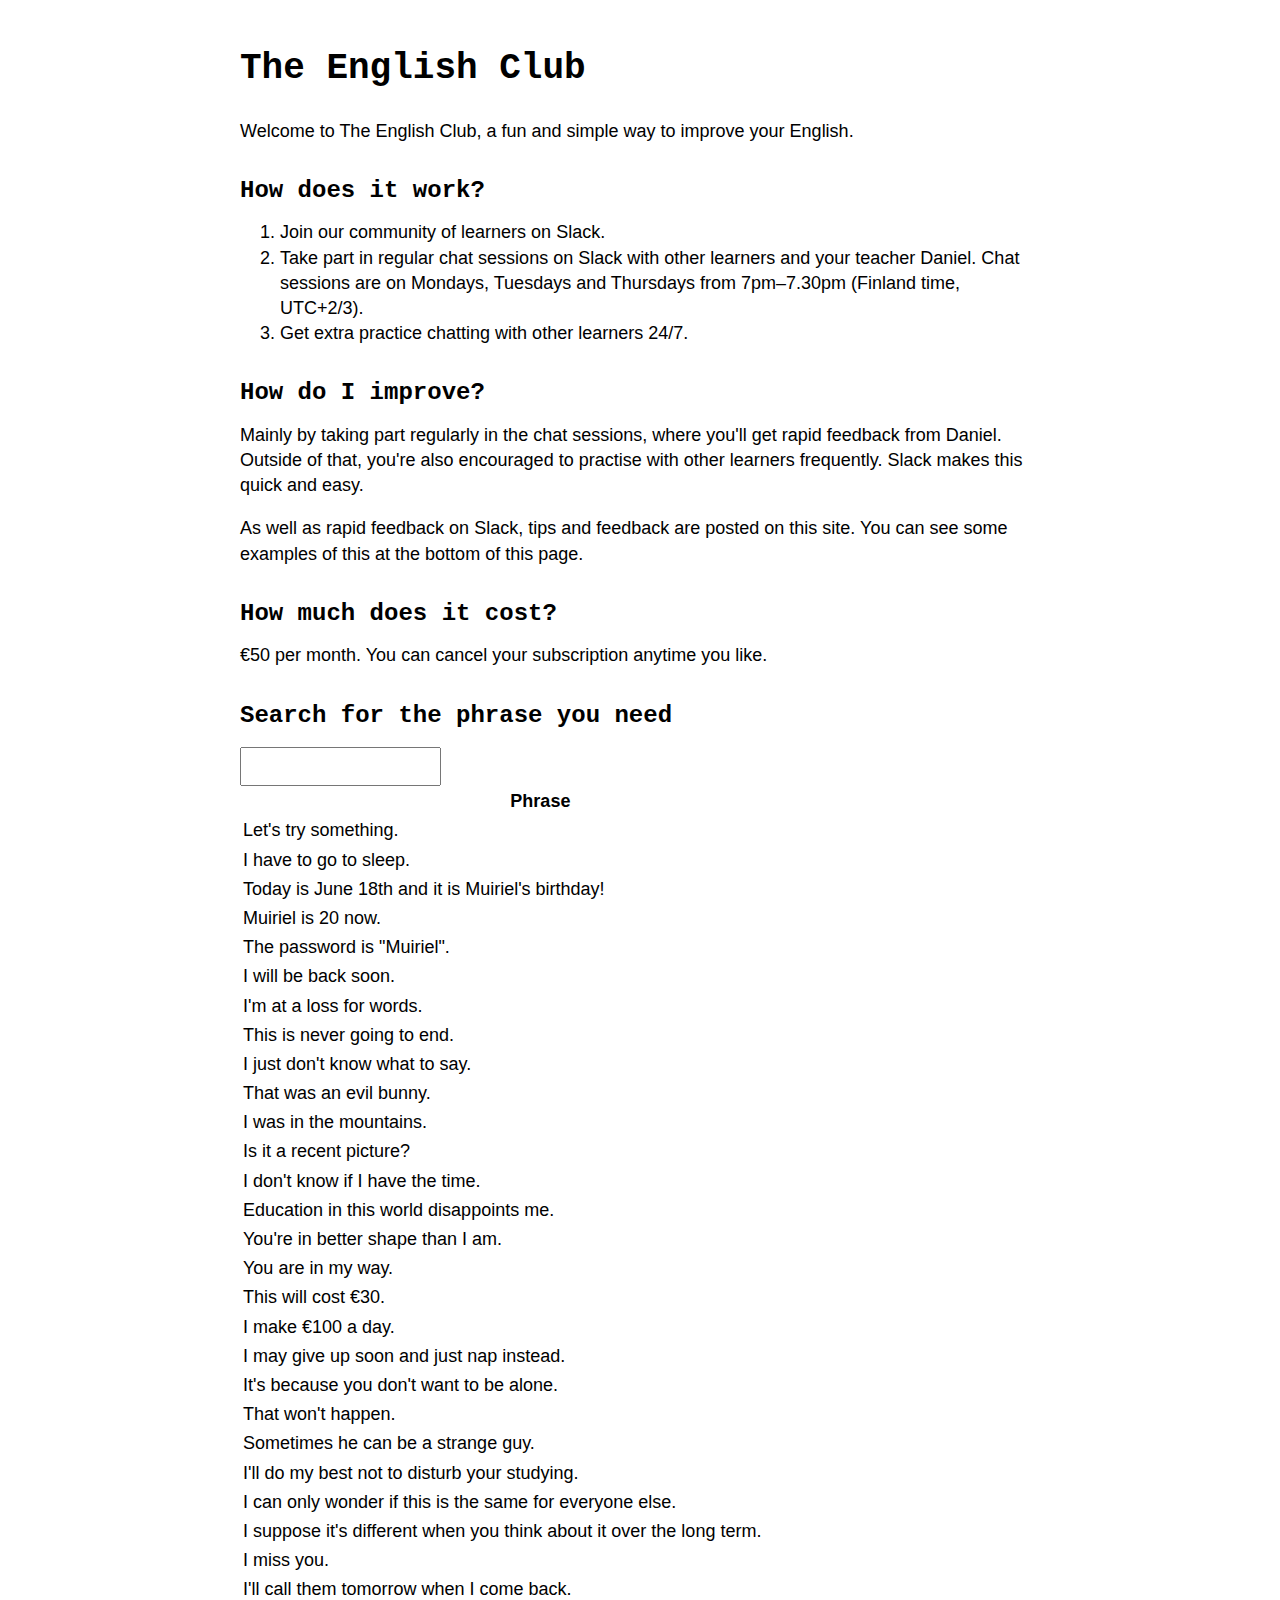
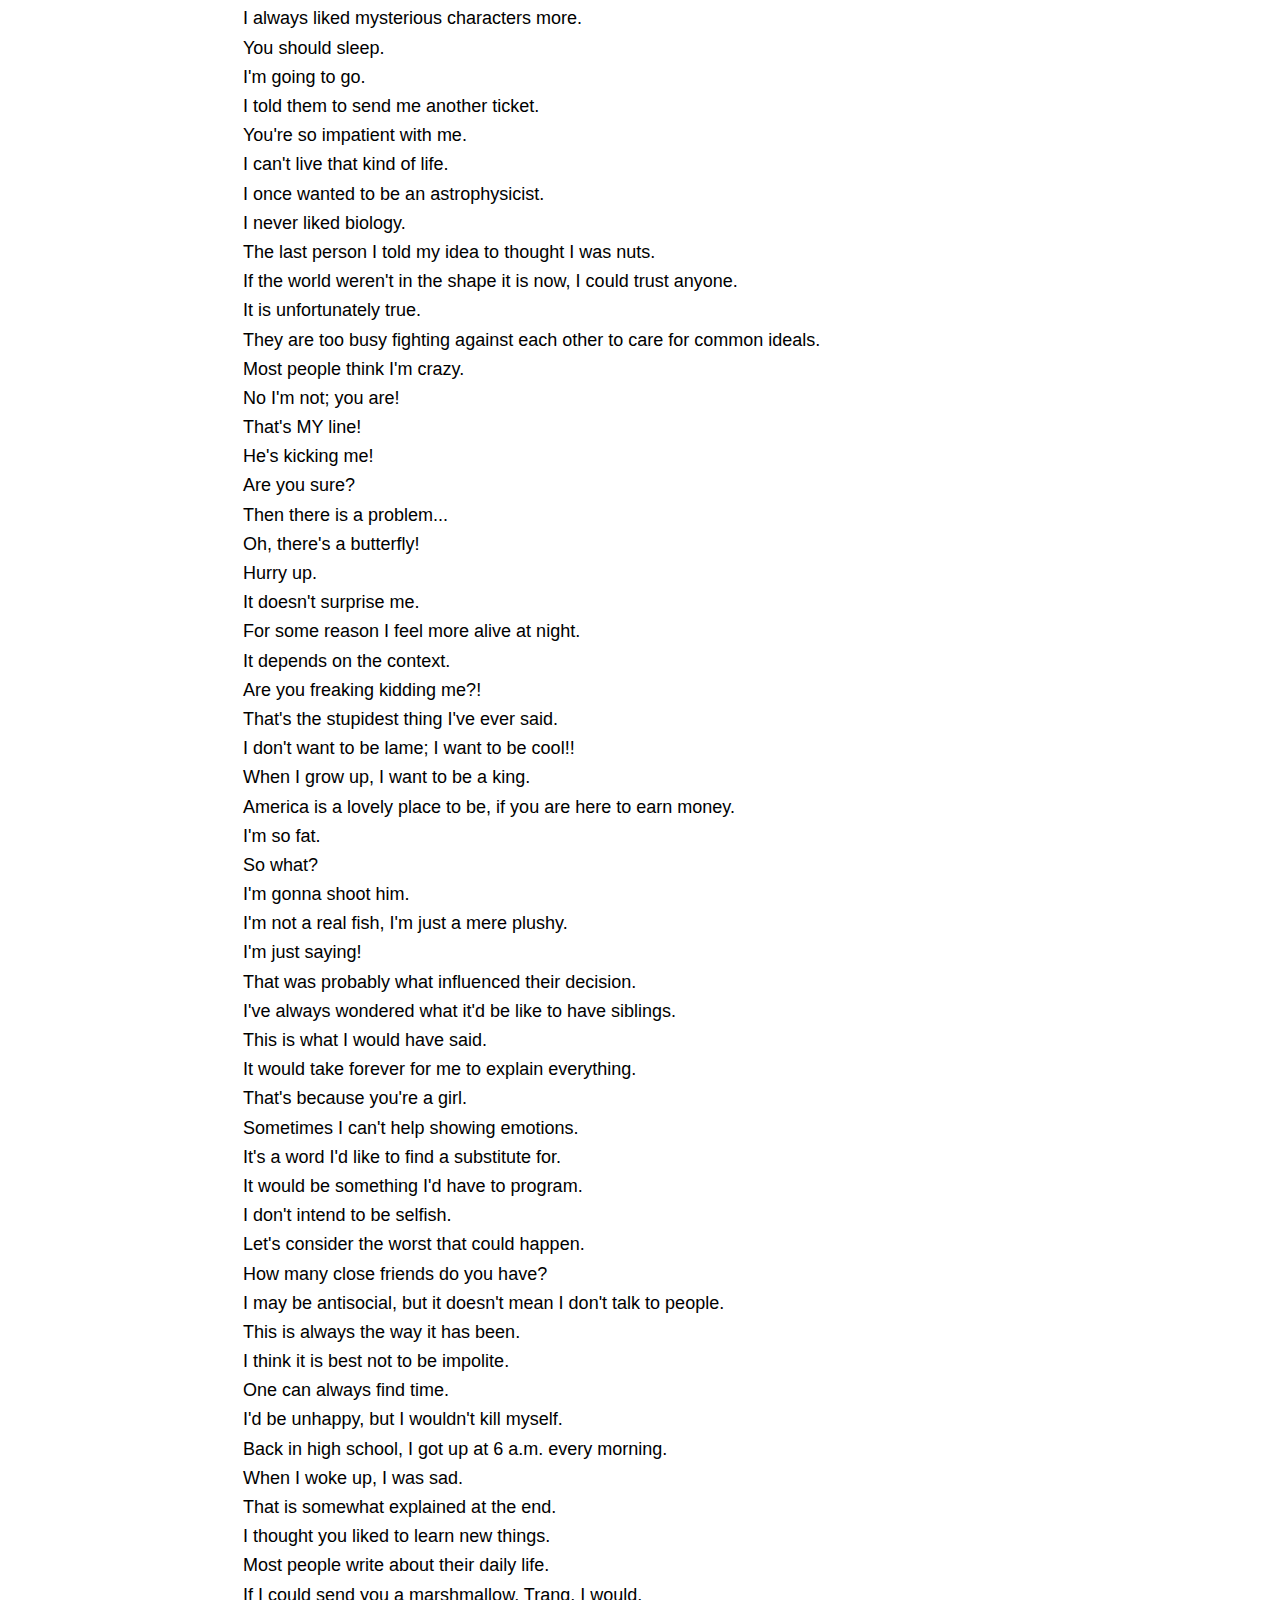
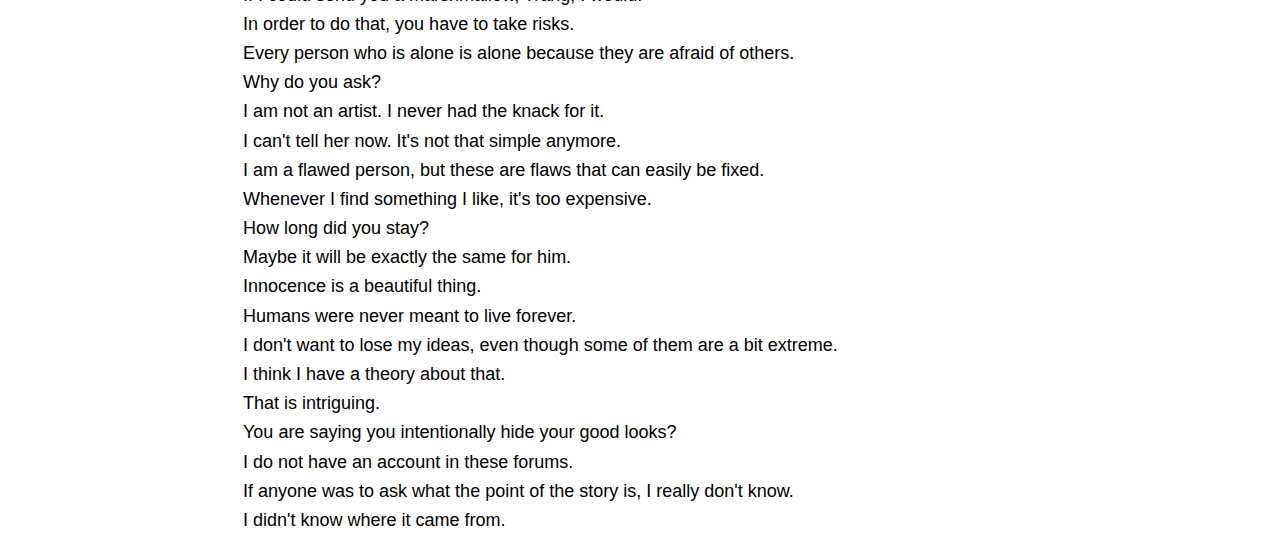
<file: index.html>
<!DOCTYPE html>
<html lang="en">
  <head>
    <meta charset="UTF-8" />
    <link rel="stylesheet" href="style.css">
    <script defer src="script.js"></script>
    <title>The English Club</title>
  </head>
  <body>
    <h1>The English Club</h1>
    <p>Welcome to The English Club, a fun and simple way to improve your English.</p>
    <h2>How does it work?</h2>
    <ol>
      <li>Join our community of learners on Slack.</li>
      <li>Take part in regular chat sessions on Slack with other learners and your teacher Daniel. Chat sessions are on Mondays, Tuesdays and Thursdays from 7pm–7.30pm (Finland time, UTC+2/3).</li>
      <li>Get extra practice chatting with other learners 24/7.</li>
    </ol>
    <h2>How do I improve?</h2>
    <p>Mainly by taking part regularly in the chat sessions, where you'll get rapid feedback from Daniel. Outside of that, you're also encouraged to practise with other learners frequently. Slack makes this quick and easy.</p>
    <p>As well as rapid feedback on Slack, tips and feedback are posted on this site. You can see some examples of this at the bottom of this page.</p>
    <h2>How much does it cost?</h2>
    <p>€50 per month. You can cancel your subscription anytime you like.</p>
    <h2>Search for the phrase you need</h2>
    <input type="text" id="search-for-phrase">
    <table class="table">
      <thead>
        <tr>
          <th>Phrase</th>
        </tr>
      </thead>
      <tbody id="phrase-list">
      </tbody>
    </table>
  </body>
</html>
</file>
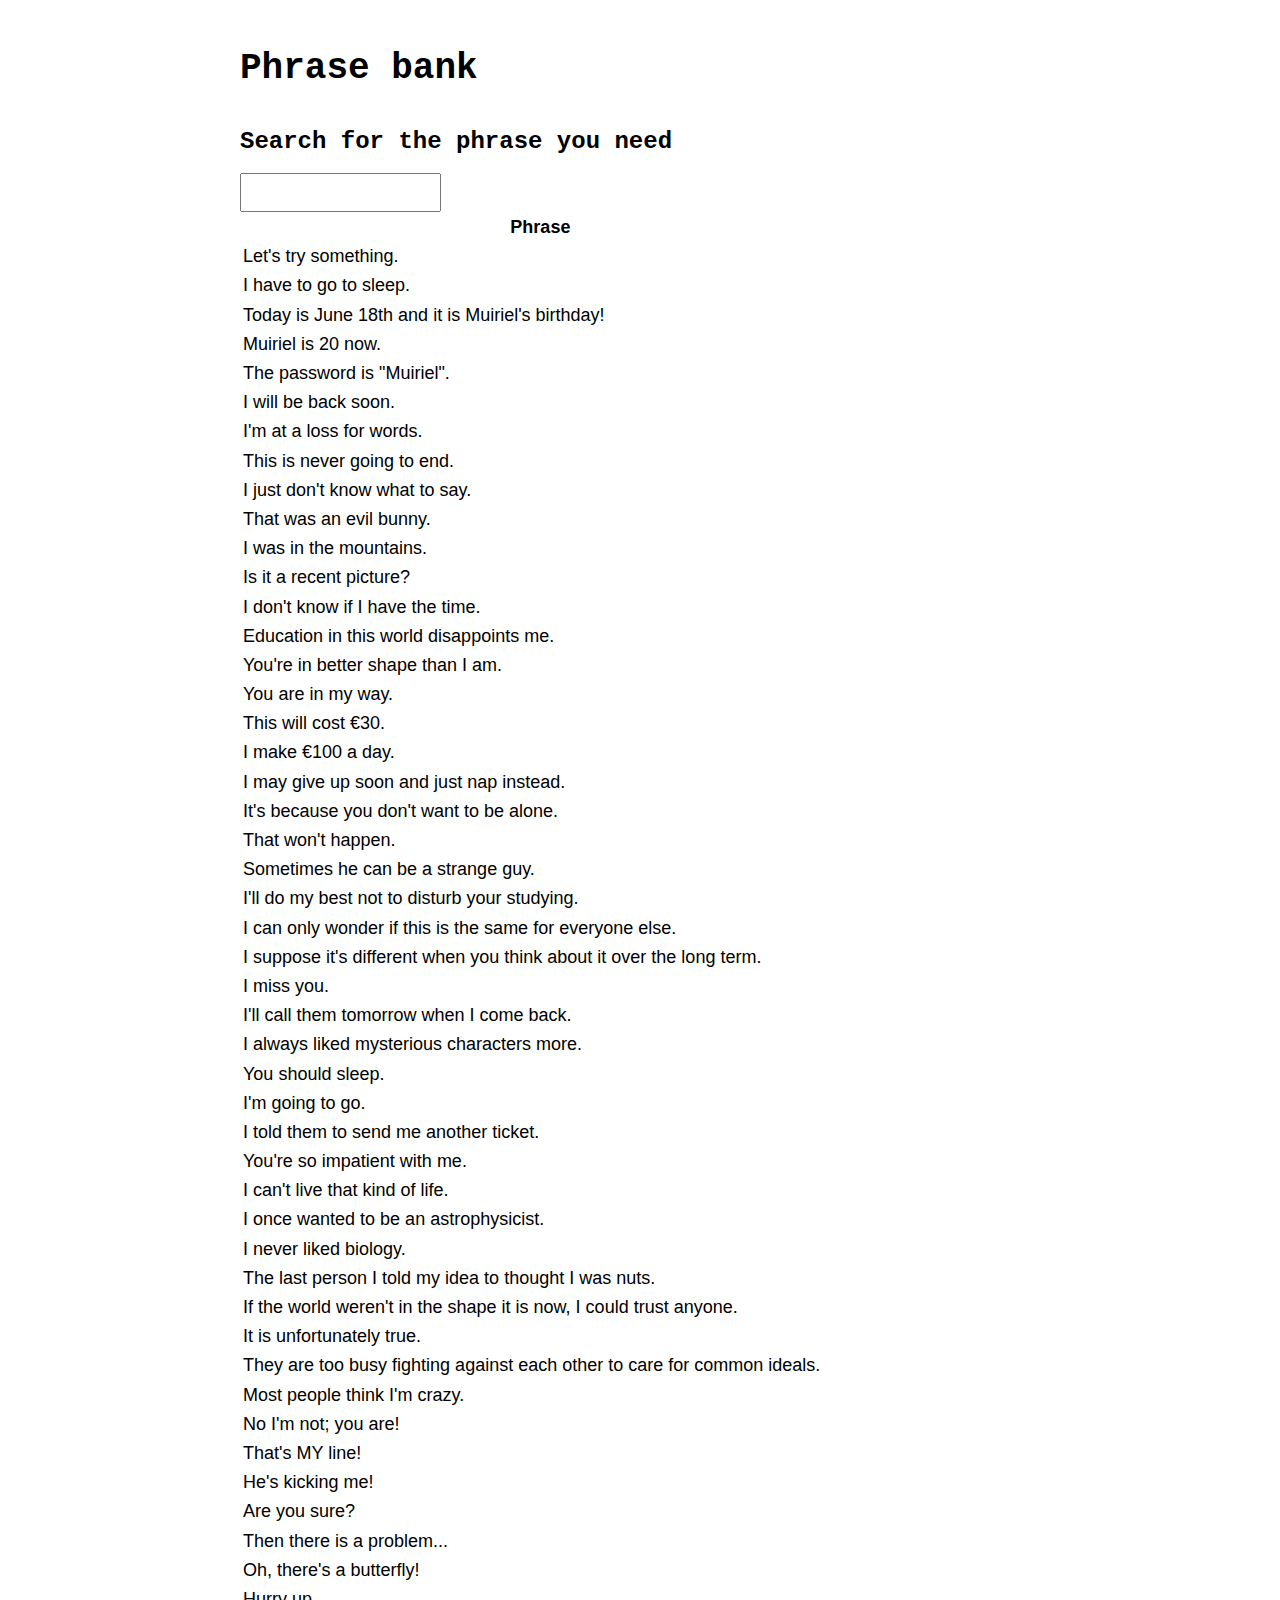
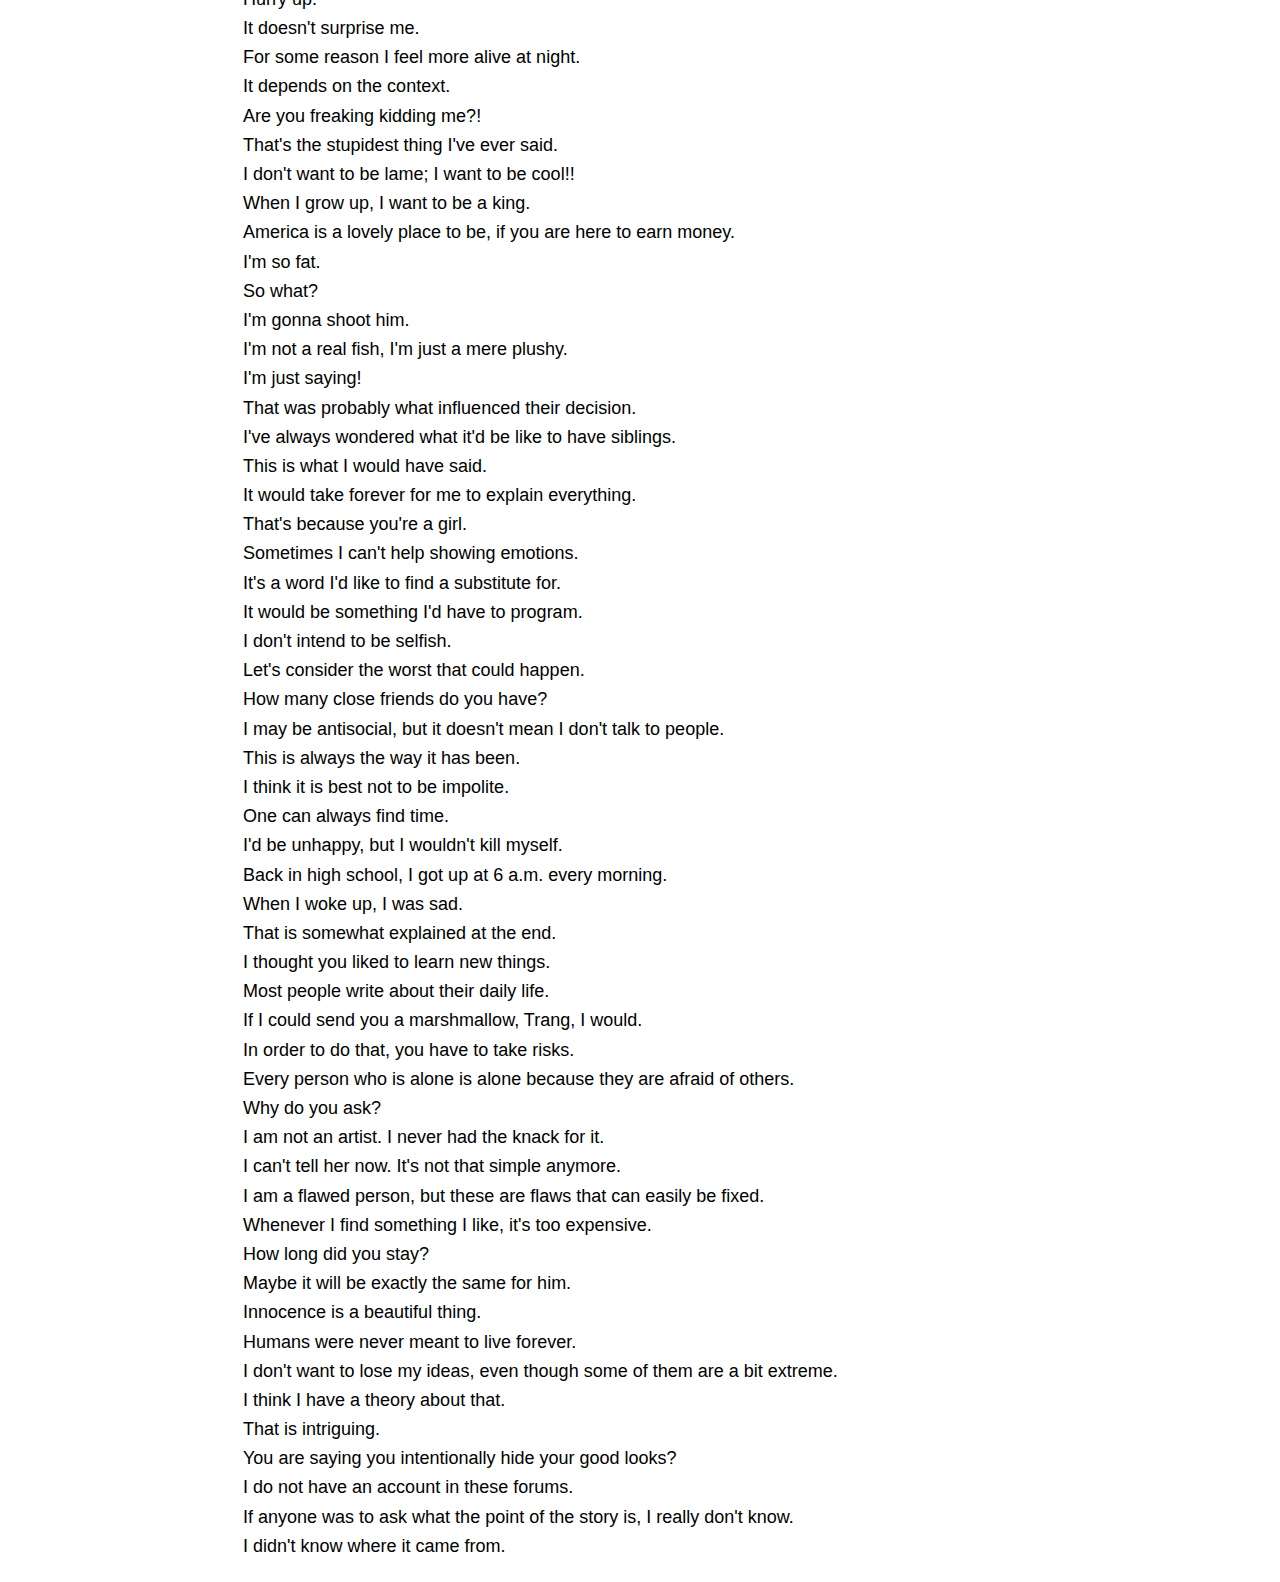
<file: phrase-bank.html>
<!DOCTYPE html>
<html lang="en">
  <head>
    <meta charset="UTF-8" />
    <link rel="stylesheet" href="style.css" />
    <script defer src="script.js"></script>
    <title>Phrase bank</title>
  </head>
  <body>
    <h1>Phrase bank</h1>
    <h2>Search for the phrase you need</h2>
    <input type="text" id="search-for-phrase" />
    <table class="table">
      <thead>
        <tr>
          <th>Phrase</th>
        </tr>
      </thead>
      <tbody id="phrase-list"></tbody>
    </table>
  </body>
</html>
</file>
<file: style.css>
body {
  font-family: arial, sans-serif;
  margin: 0 auto;
  padding: 20px;
  max-width: 800px;
  font-size: 18px;
  line-height: 1.4;
}

h1,
h2,
h3,
h4,
h5,
h6 {
  font-family: monaco, monospace;
}

h2 {
  margin-top: 30px;
  margin-bottom: -5px;
  font-size: 1.5rem;
}

input {
  margin-top: 20px;
  padding: 10px;
}

.wrong-text {
  text-decoration: line-through;
  padding-right: 30px;
}
</file>
